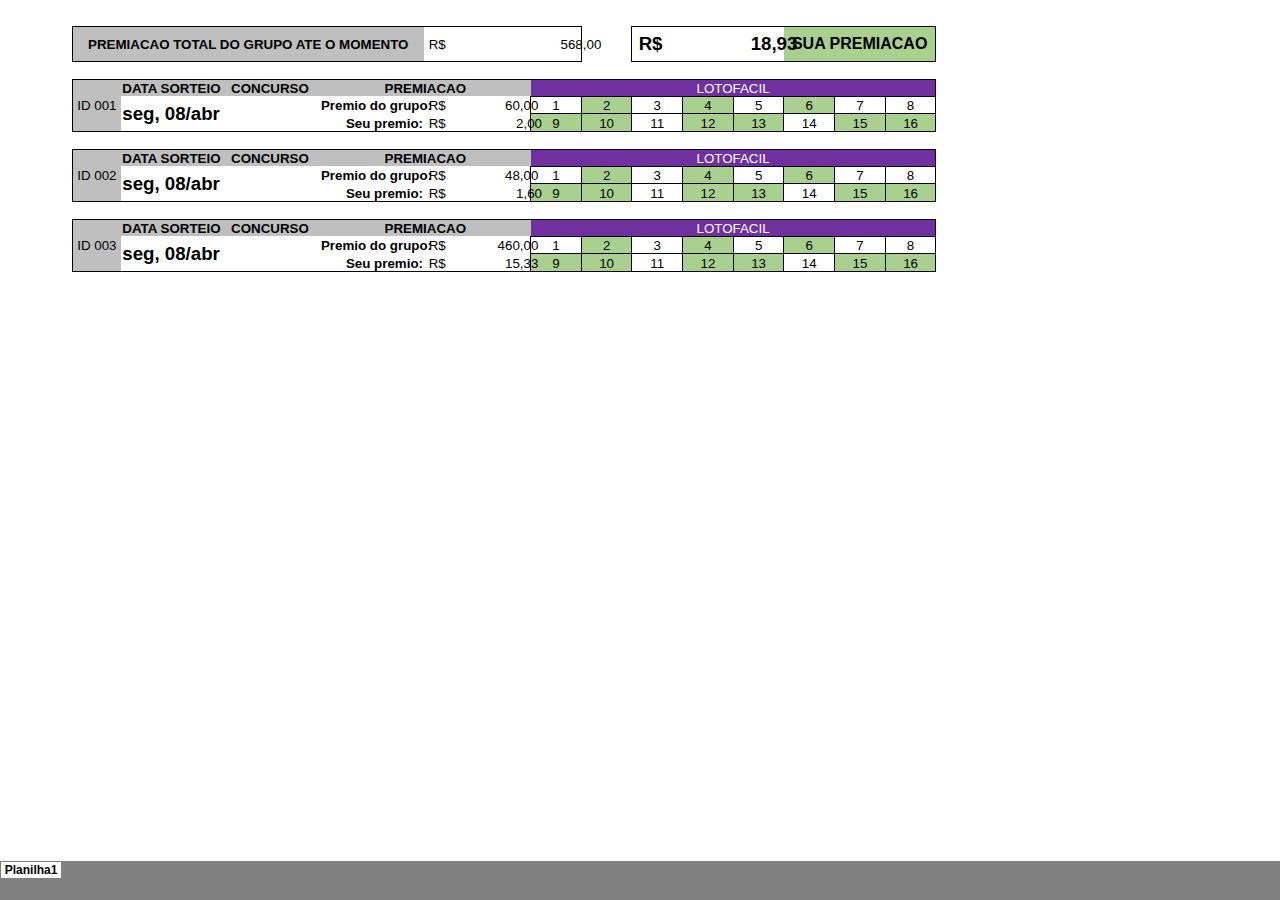
<file: docs/restrui.htm>
<html xmlns:v="urn:schemas-microsoft-com:vml"
xmlns:o="urn:schemas-microsoft-com:office:office"
xmlns:x="urn:schemas-microsoft-com:office:excel"
xmlns="http://www.w3.org/TR/REC-html40">

<head>
<meta name="Excel Workbook Frameset">
<meta http-equiv=Content-Type content="text/html; charset=windows-1252">
<meta name=ProgId content=Excel.Sheet>
<meta name=Generator content="Microsoft Excel 15">
<link rel=File-List href="restrui_arquivos/filelist.xml">
<![if !supportTabStrip]>
<link id="shLink" href="restrui_arquivos/sheet001.htm">

<link id="shLink">

<script language="JavaScript">
<!--
 var c_lTabs=1;

 var c_rgszSh=new Array(c_lTabs);
 c_rgszSh[0] = "Planilha1";



 var c_rgszClr=new Array(8);
 c_rgszClr[0]="window";
 c_rgszClr[1]="buttonface";
 c_rgszClr[2]="windowframe";
 c_rgszClr[3]="windowtext";
 c_rgszClr[4]="threedlightshadow";
 c_rgszClr[5]="threedhighlight";
 c_rgszClr[6]="threeddarkshadow";
 c_rgszClr[7]="threedshadow";

 var g_iShCur;
 var g_rglTabX=new Array(c_lTabs);

function fnGetIEVer()
{
 var ua=window.navigator.userAgent
 var msie=ua.indexOf("MSIE")
 if (msie>0 && window.navigator.platform=="Win32")
  return parseInt(ua.substring(msie+5,ua.indexOf(".", msie)));
 else
  return 0;
}

function fnBuildFrameset()
{
 var szHTML="<frameset rows=\"*,18\" border=0 width=0 frameborder=no framespacing=0>"+
  "<frame src=\""+document.all.item("shLink")[0].href+"\" name=\"frSheet\" noresize>"+
  "<frameset cols=\"54,*\" border=0 width=0 frameborder=no framespacing=0>"+
  "<frame src=\"\" name=\"frScroll\" marginwidth=0 marginheight=0 scrolling=no>"+
  "<frame src=\"\" name=\"frTabs\" marginwidth=0 marginheight=0 scrolling=no>"+
  "</frameset></frameset><plaintext>";

 with (document) {
  open("text/html","replace");
  write(szHTML);
  close();
 }

 fnBuildTabStrip();
}

function fnBuildTabStrip()
{
 var szHTML=
  "<html><head><style>.clScroll {font:8pt Courier New;color:"+c_rgszClr[6]+";cursor:default;line-height:10pt;}"+
  ".clScroll2 {font:10pt Arial;color:"+c_rgszClr[6]+";cursor:default;line-height:11pt;}</style></head>"+
  "<body onclick=\"event.returnValue=false;\" ondragstart=\"event.returnValue=false;\" onselectstart=\"event.returnValue=false;\" bgcolor="+c_rgszClr[4]+" topmargin=0 leftmargin=0><table cellpadding=0 cellspacing=0 width=100%>"+
  "<tr><td colspan=6 height=1 bgcolor="+c_rgszClr[2]+"></td></tr>"+
  "<tr><td style=\"font:1pt\">&nbsp;<td>"+
  "<td valign=top id=tdScroll class=\"clScroll\" onclick=\"parent.fnFastScrollTabs(0);\" onmouseover=\"parent.fnMouseOverScroll(0);\" onmouseout=\"parent.fnMouseOutScroll(0);\"><a>&#171;</a></td>"+
  "<td valign=top id=tdScroll class=\"clScroll2\" onclick=\"parent.fnScrollTabs(0);\" ondblclick=\"parent.fnScrollTabs(0);\" onmouseover=\"parent.fnMouseOverScroll(1);\" onmouseout=\"parent.fnMouseOutScroll(1);\"><a>&lt</a></td>"+
  "<td valign=top id=tdScroll class=\"clScroll2\" onclick=\"parent.fnScrollTabs(1);\" ondblclick=\"parent.fnScrollTabs(1);\" onmouseover=\"parent.fnMouseOverScroll(2);\" onmouseout=\"parent.fnMouseOutScroll(2);\"><a>&gt</a></td>"+
  "<td valign=top id=tdScroll class=\"clScroll\" onclick=\"parent.fnFastScrollTabs(1);\" onmouseover=\"parent.fnMouseOverScroll(3);\" onmouseout=\"parent.fnMouseOutScroll(3);\"><a>&#187;</a></td>"+
  "<td style=\"font:1pt\">&nbsp;<td></tr></table></body></html>";

 with (frames['frScroll'].document) {
  open("text/html","replace");
  write(szHTML);
  close();
 }

 szHTML =
  "<html><head>"+
  "<style>A:link,A:visited,A:active {text-decoration:none;"+"color:"+c_rgszClr[3]+";}"+
  ".clTab {cursor:hand;background:"+c_rgszClr[1]+";font:9pt Arial;padding-left:3px;padding-right:3px;text-align:center;}"+
  ".clBorder {background:"+c_rgszClr[2]+";font:1pt;}"+
  "</style></head><body onload=\"parent.fnInit();\" onselectstart=\"event.returnValue=false;\" ondragstart=\"event.returnValue=false;\" bgcolor="+c_rgszClr[4]+
  " topmargin=0 leftmargin=0><table id=tbTabs cellpadding=0 cellspacing=0>";

 var iCellCount=(c_lTabs+1)*2;

 var i;
 for (i=0;i<iCellCount;i+=2)
  szHTML+="<col width=1><col>";

 var iRow;
 for (iRow=0;iRow<6;iRow++) {

  szHTML+="<tr>";

  if (iRow==5)
   szHTML+="<td colspan="+iCellCount+"></td>";
  else {
   if (iRow==0) {
    for(i=0;i<iCellCount;i++)
     szHTML+="<td height=1 class=\"clBorder\"></td>";
   } else if (iRow==1) {
    for(i=0;i<c_lTabs;i++) {
     szHTML+="<td height=1 nowrap class=\"clBorder\">&nbsp;</td>";
     szHTML+=
      "<td id=tdTab height=1 nowrap class=\"clTab\" onmouseover=\"parent.fnMouseOverTab("+i+");\" onmouseout=\"parent.fnMouseOutTab("+i+");\">"+
      "<a href=\""+document.all.item("shLink")[i].href+"\" target=\"frSheet\" id=aTab>&nbsp;"+c_rgszSh[i]+"&nbsp;</a></td>";
    }
    szHTML+="<td id=tdTab height=1 nowrap class=\"clBorder\"><a id=aTab>&nbsp;</a></td><td width=100%></td>";
   } else if (iRow==2) {
    for (i=0;i<c_lTabs;i++)
     szHTML+="<td height=1></td><td height=1 class=\"clBorder\"></td>";
    szHTML+="<td height=1></td><td height=1></td>";
   } else if (iRow==3) {
    for (i=0;i<iCellCount;i++)
     szHTML+="<td height=1></td>";
   } else if (iRow==4) {
    for (i=0;i<c_lTabs;i++)
     szHTML+="<td height=1 width=1></td><td height=1></td>";
    szHTML+="<td height=1 width=1></td><td></td>";
   }
  }
  szHTML+="</tr>";
 }

 szHTML+="</table></body></html>";
 with (frames['frTabs'].document) {
  open("text/html","replace");
  charset=document.charset;
  write(szHTML);
  close();
 }
}

function fnInit()
{
 g_rglTabX[0]=0;
 var i;
 for (i=1;i<=c_lTabs;i++)
  with (frames['frTabs'].document.all.tbTabs.rows[1].cells[fnTabToCol(i-1)])
   g_rglTabX[i]=offsetLeft+offsetWidth-6;
}

function fnTabToCol(iTab)
{
 return 2*iTab+1;
}

function fnNextTab(fDir)
{
 var iNextTab=-1;
 var i;

 with (frames['frTabs'].document.body) {
  if (fDir==0) {
   if (scrollLeft>0) {
    for (i=0;i<c_lTabs&&g_rglTabX[i]<scrollLeft;i++);
    if (i<c_lTabs)
     iNextTab=i-1;
   }
  } else {
   if (g_rglTabX[c_lTabs]+6>offsetWidth+scrollLeft) {
    for (i=0;i<c_lTabs&&g_rglTabX[i]<=scrollLeft;i++);
    if (i<c_lTabs)
     iNextTab=i;
   }
  }
 }
 return iNextTab;
}

function fnScrollTabs(fDir)
{
 var iNextTab=fnNextTab(fDir);

 if (iNextTab>=0) {
  frames['frTabs'].scroll(g_rglTabX[iNextTab],0);
  return true;
 } else
  return false;
}

function fnFastScrollTabs(fDir)
{
 if (c_lTabs>16)
  frames['frTabs'].scroll(g_rglTabX[fDir?c_lTabs-1:0],0);
 else
  if (fnScrollTabs(fDir)>0) window.setTimeout("fnFastScrollTabs("+fDir+");",5);
}

function fnSetTabProps(iTab,fActive)
{
 var iCol=fnTabToCol(iTab);
 var i;

 if (iTab>=0) {
  with (frames['frTabs'].document.all) {
   with (tbTabs) {
    for (i=0;i<=4;i++) {
     with (rows[i]) {
      if (i==0)
       cells[iCol].style.background=c_rgszClr[fActive?0:2];
      else if (i>0 && i<4) {
       if (fActive) {
        cells[iCol-1].style.background=c_rgszClr[2];
        cells[iCol].style.background=c_rgszClr[0];
        cells[iCol+1].style.background=c_rgszClr[2];
       } else {
        if (i==1) {
         cells[iCol-1].style.background=c_rgszClr[2];
         cells[iCol].style.background=c_rgszClr[1];
         cells[iCol+1].style.background=c_rgszClr[2];
        } else {
         cells[iCol-1].style.background=c_rgszClr[4];
         cells[iCol].style.background=c_rgszClr[(i==2)?2:4];
         cells[iCol+1].style.background=c_rgszClr[4];
        }
       }
      } else
       cells[iCol].style.background=c_rgszClr[fActive?2:4];
     }
    }
   }
   with (aTab[iTab].style) {
    cursor=(fActive?"default":"hand");
    color=c_rgszClr[3];
   }
  }
 }
}

function fnMouseOverScroll(iCtl)
{
 frames['frScroll'].document.all.tdScroll[iCtl].style.color=c_rgszClr[7];
}

function fnMouseOutScroll(iCtl)
{
 frames['frScroll'].document.all.tdScroll[iCtl].style.color=c_rgszClr[6];
}

function fnMouseOverTab(iTab)
{
 if (iTab!=g_iShCur) {
  var iCol=fnTabToCol(iTab);
  with (frames['frTabs'].document.all) {
   tdTab[iTab].style.background=c_rgszClr[5];
  }
 }
}

function fnMouseOutTab(iTab)
{
 if (iTab>=0) {
  var elFrom=frames['frTabs'].event.srcElement;
  var elTo=frames['frTabs'].event.toElement;

  if ((!elTo) ||
   (elFrom.tagName==elTo.tagName) ||
   (elTo.tagName=="A" && elTo.parentElement!=elFrom) ||
   (elFrom.tagName=="A" && elFrom.parentElement!=elTo)) {

   if (iTab!=g_iShCur) {
    with (frames['frTabs'].document.all) {
     tdTab[iTab].style.background=c_rgszClr[1];
    }
   }
  }
 }
}

function fnSetActiveSheet(iSh)
{
 if (iSh!=g_iShCur) {
  fnSetTabProps(g_iShCur,false);
  fnSetTabProps(iSh,true);
  g_iShCur=iSh;
 }
}

 window.g_iIEVer=fnGetIEVer();
 if (window.g_iIEVer>=4)
  fnBuildFrameset();
//-->
</script>
<![endif]><!--[if gte mso 9]><xml>
 <x:ExcelWorkbook>
  <x:ExcelWorksheets>
   <x:ExcelWorksheet>
    <x:Name>Planilha1</x:Name>
    <x:WorksheetSource HRef="restrui_arquivos/sheet001.htm"/>
   </x:ExcelWorksheet>
  </x:ExcelWorksheets>
  <x:Stylesheet HRef="restrui_arquivos/stylesheet.css"/>
  <x:WindowHeight>5790</x:WindowHeight>
  <x:WindowWidth>16800</x:WindowWidth>
  <x:WindowTopX>0</x:WindowTopX>
  <x:WindowTopY>0</x:WindowTopY>
  <x:ProtectStructure>False</x:ProtectStructure>
  <x:ProtectWindows>False</x:ProtectWindows>
 </x:ExcelWorkbook>
</xml><![endif]-->
</head>

<frameset rows="*,39" border=0 width=0 frameborder=no framespacing=0>
 <frame src="restrui_arquivos/sheet001.htm" name="frSheet">
 <frame src="restrui_arquivos/tabstrip.htm" name="frTabs" marginwidth=0 marginheight=0>
 <noframes>
  <body>
   <p>Esta p�gina usa quadros, mas o seu navegador n�o d� suporte para eles.</p>
  </body>
 </noframes>
</frameset>
</html>
</file>
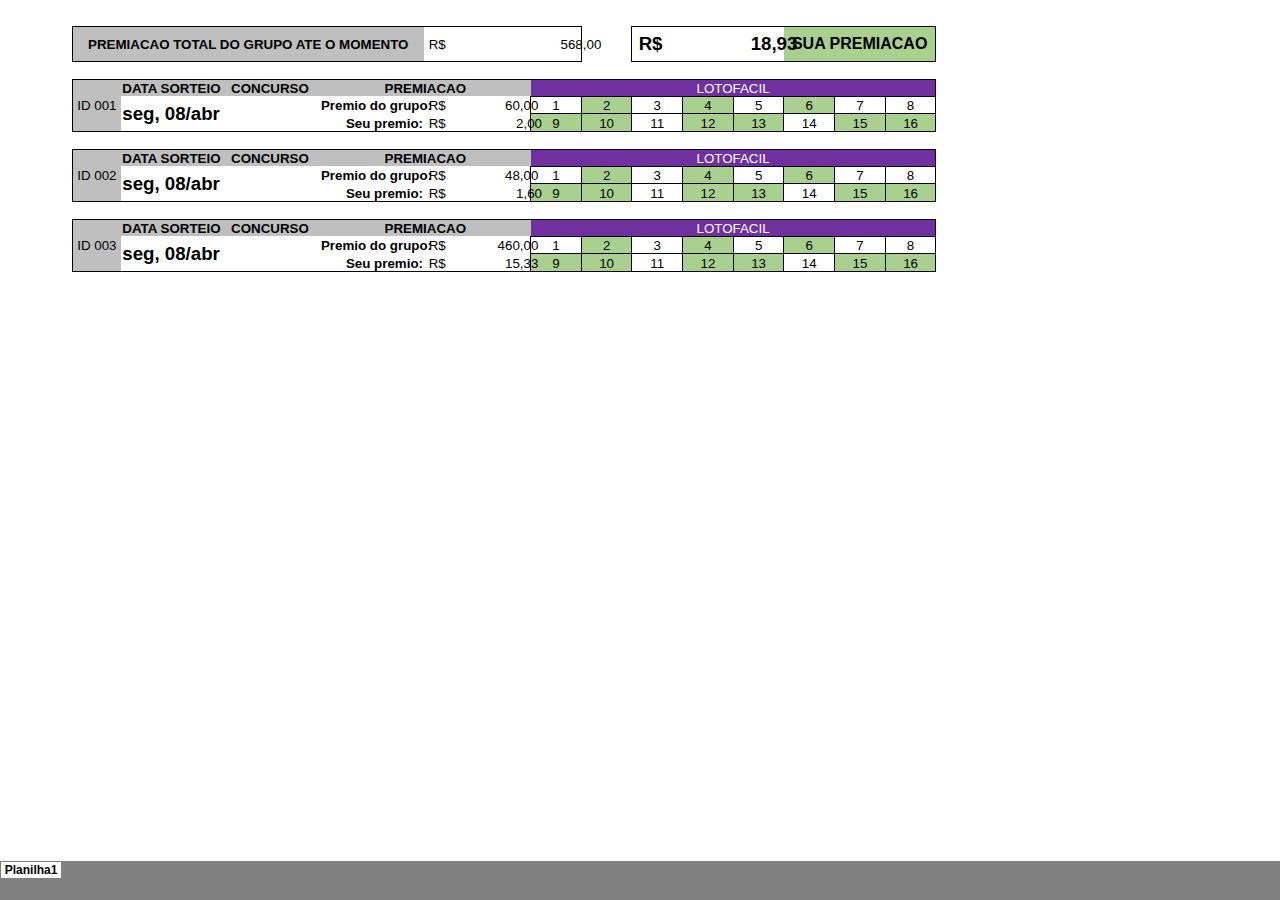
<file: docs/restrui_arquivos/sheet001.htm>
<html xmlns:v="urn:schemas-microsoft-com:vml"
xmlns:o="urn:schemas-microsoft-com:office:office"
xmlns:x="urn:schemas-microsoft-com:office:excel"
xmlns="http://www.w3.org/TR/REC-html40">

<head>
<meta http-equiv=Content-Type content="text/html; charset=windows-1252">
<meta name=ProgId content=Excel.Sheet>
<meta name=Generator content="Microsoft Excel 15">
<link id=Main-File rel=Main-File href="../restrui.htm">
<link rel=File-List href=filelist.xml>
<link rel=Stylesheet href=stylesheet.css>
<style>
<!--table
	{mso-displayed-decimal-separator:"\,";
	mso-displayed-thousand-separator:"\.";}
@page
	{margin:.79in .51in .79in .51in;
	mso-header-margin:.31in;
	mso-footer-margin:.31in;}
-->
</style>
<![if !supportTabStrip]><script language="JavaScript">
<!--
function fnUpdateTabs()
 {
  if (parent.window.g_iIEVer>=4) {
   if (parent.document.readyState=="complete"
    && parent.frames['frTabs'].document.readyState=="complete")
   parent.fnSetActiveSheet(0);
  else
   window.setTimeout("fnUpdateTabs();",150);
 }
}

if (window.name!="frSheet")
 window.location.replace("../restrui.htm");
else
 fnUpdateTabs();
//-->
</script>
<![endif]>
</head>

<body link="#0563C1" vlink="#954F72" class=xl65>

<table border=0 cellpadding=0 cellspacing=0 width=921 style='border-collapse:
 collapse;table-layout:fixed;width:696pt'>
 <col class=xl65 width=64 style='width:48pt'>
 <col class=xl65 width=49 style='mso-width-source:userset;mso-width-alt:1792;
 width:37pt'>
 <col class=xl68 width=98 style='mso-width-source:userset;mso-width-alt:3584;
 width:74pt'>
 <col class=xl68 width=100 style='mso-width-source:userset;mso-width-alt:3657;
 width:75pt'>
 <col class=xl68 width=104 style='mso-width-source:userset;mso-width-alt:3803;
 width:78pt'>
 <col class=xl68 width=106 style='mso-width-source:userset;mso-width-alt:3876;
 width:80pt'>
 <col class=xl65 width=50 span=8 style='mso-width-source:userset;mso-width-alt:
 1828;width:38pt'>
 <tr height=18 style='height:13.5pt'>
  <td height=18 class=xl65 width=64 style='height:13.5pt;width:48pt'></td>
  <td class=xl65 width=49 style='width:37pt'></td>
  <td class=xl68 width=98 style='width:74pt'></td>
  <td class=xl68 width=100 style='width:75pt'></td>
  <td class=xl68 width=104 style='width:78pt'></td>
  <td class=xl68 width=106 style='width:80pt'></td>
  <td class=xl65 width=50 style='width:38pt'></td>
  <td class=xl65 width=50 style='width:38pt'></td>
  <td class=xl65 width=50 style='width:38pt'></td>
  <td class=xl65 width=50 style='width:38pt'></td>
  <td class=xl65 width=50 style='width:38pt'></td>
  <td class=xl65 width=50 style='width:38pt'></td>
  <td class=xl65 width=50 style='width:38pt'></td>
  <td class=xl65 width=50 style='width:38pt'></td>
 </tr>
 <tr height=17 style='height:12.75pt'>
  <td height=17 class=xl65 style='height:12.75pt'></td>
  <td colspan=4 rowspan=2 class=xl78 style='border-bottom:1.0pt solid black'>PREMIACAO
  TOTAL DO GRUPO ATE O MOMENTO</td>
  <td colspan=2 rowspan=2 class=xl82 style='border-right:1.0pt solid black;
  border-bottom:1.0pt solid black'><span
  style='mso-spacerun:yes'>�</span>R$<span
  style='mso-spacerun:yes'>������������������������������ </span>568,00 </td>
  <td class=xl65></td>
  <td colspan=3 rowspan=2 class=xl86 style='border-bottom:1.0pt solid black'><span
  style='mso-spacerun:yes'>�</span>R$<span
  style='mso-spacerun:yes'>���������������� </span>18,93 </td>
  <td colspan=3 rowspan=2 class=xl90 style='border-right:1.0pt solid black;
  border-bottom:1.0pt solid black'>SUA PREMIACAO</td>
 </tr>
 <tr height=18 style='height:13.5pt'>
  <td height=18 class=xl65 style='height:13.5pt'></td>
  <td class=xl65></td>
 </tr>
 <tr height=18 style='height:13.5pt'>
  <td height=18 class=xl65 style='height:13.5pt'></td>
  <td class=xl65></td>
  <td class=xl68></td>
  <td class=xl68></td>
  <td class=xl68></td>
  <td class=xl68></td>
  <td class=xl65></td>
  <td class=xl65></td>
  <td class=xl65></td>
  <td class=xl65></td>
  <td class=xl65></td>
  <td class=xl65></td>
  <td class=xl65></td>
  <td class=xl65></td>
 </tr>
 <tr height=17 style='height:12.75pt'>
  <td height=17 class=xl65 style='height:12.75pt'></td>
  <td rowspan=3 class=xl94 style='border-bottom:1.0pt solid black'>ID 001</td>
  <td class=xl69>DATA SORTEIO</td>
  <td class=xl69>CONCURSO</td>
  <td colspan=2 class=xl69>PREMIACAO</td>
  <td colspan=8 class=xl97 style='border-right:1.0pt solid black'>LOTOFACIL</td>
 </tr>
 <tr height=17 style='height:12.75pt'>
  <td height=17 class=xl65 style='height:12.75pt'></td>
  <td rowspan=2 class=xl99 style='border-bottom:1.0pt solid black'>seg, 08/abr</td>
  <td rowspan=2 class=xl68 style='border-bottom:1.0pt solid black'></td>
  <td class=xl70>Premio do grupo:</td>
  <td class=xl71><span style='mso-spacerun:yes'>�</span>R$<span
  style='mso-spacerun:yes'>��������������� </span>60,00 </td>
  <td class=xl66 style='border-top:none'>1</td>
  <td class=xl67 style='border-top:none;border-left:none'>2</td>
  <td class=xl66 style='border-top:none;border-left:none'>3</td>
  <td class=xl67 style='border-top:none;border-left:none'>4</td>
  <td class=xl66 style='border-top:none;border-left:none'>5</td>
  <td class=xl67 style='border-top:none;border-left:none'>6</td>
  <td class=xl66 style='border-top:none;border-left:none'>7</td>
  <td class=xl72 style='border-top:none;border-left:none'>8</td>
 </tr>
 <tr height=18 style='height:13.5pt'>
  <td height=18 class=xl65 style='height:13.5pt'></td>
  <td class=xl73>Seu premio:</td>
  <td class=xl74><span style='mso-spacerun:yes'>�</span>R$<span
  style='mso-spacerun:yes'>������������������ </span>2,00 </td>
  <td class=xl75 style='border-top:none'>9</td>
  <td class=xl75 style='border-top:none;border-left:none'>10</td>
  <td class=xl76 style='border-top:none;border-left:none'>11</td>
  <td class=xl75 style='border-top:none;border-left:none'>12</td>
  <td class=xl75 style='border-top:none;border-left:none'>13</td>
  <td class=xl76 style='border-top:none;border-left:none'>14</td>
  <td class=xl75 style='border-top:none;border-left:none'>15</td>
  <td class=xl77 style='border-top:none;border-left:none'>16</td>
 </tr>
 <tr height=18 style='height:13.5pt'>
  <td height=18 class=xl65 style='height:13.5pt'></td>
  <td class=xl65></td>
  <td class=xl68></td>
  <td class=xl68></td>
  <td class=xl68></td>
  <td class=xl68></td>
  <td class=xl65></td>
  <td class=xl65></td>
  <td class=xl65></td>
  <td class=xl65></td>
  <td class=xl65></td>
  <td class=xl65></td>
  <td class=xl65></td>
  <td class=xl65></td>
 </tr>
 <tr height=17 style='height:12.75pt'>
  <td height=17 class=xl65 style='height:12.75pt'></td>
  <td rowspan=3 class=xl94 style='border-bottom:1.0pt solid black'>ID 002</td>
  <td class=xl69>DATA SORTEIO</td>
  <td class=xl69>CONCURSO</td>
  <td colspan=2 class=xl69>PREMIACAO</td>
  <td colspan=8 class=xl97 style='border-right:1.0pt solid black'>LOTOFACIL</td>
 </tr>
 <tr height=17 style='height:12.75pt'>
  <td height=17 class=xl65 style='height:12.75pt'></td>
  <td rowspan=2 class=xl99 style='border-bottom:1.0pt solid black'>seg, 08/abr</td>
  <td rowspan=2 class=xl68 style='border-bottom:1.0pt solid black'></td>
  <td class=xl70>Premio do grupo:</td>
  <td class=xl71><span style='mso-spacerun:yes'>�</span>R$<span
  style='mso-spacerun:yes'>��������������� </span>48,00 </td>
  <td class=xl66 style='border-top:none'>1</td>
  <td class=xl67 style='border-top:none;border-left:none'>2</td>
  <td class=xl66 style='border-top:none;border-left:none'>3</td>
  <td class=xl67 style='border-top:none;border-left:none'>4</td>
  <td class=xl66 style='border-top:none;border-left:none'>5</td>
  <td class=xl67 style='border-top:none;border-left:none'>6</td>
  <td class=xl66 style='border-top:none;border-left:none'>7</td>
  <td class=xl72 style='border-top:none;border-left:none'>8</td>
 </tr>
 <tr height=18 style='height:13.5pt'>
  <td height=18 class=xl65 style='height:13.5pt'></td>
  <td class=xl73>Seu premio:</td>
  <td class=xl74><span style='mso-spacerun:yes'>�</span>R$<span
  style='mso-spacerun:yes'>������������������ </span>1,60 </td>
  <td class=xl75 style='border-top:none'>9</td>
  <td class=xl75 style='border-top:none;border-left:none'>10</td>
  <td class=xl76 style='border-top:none;border-left:none'>11</td>
  <td class=xl75 style='border-top:none;border-left:none'>12</td>
  <td class=xl75 style='border-top:none;border-left:none'>13</td>
  <td class=xl76 style='border-top:none;border-left:none'>14</td>
  <td class=xl75 style='border-top:none;border-left:none'>15</td>
  <td class=xl77 style='border-top:none;border-left:none'>16</td>
 </tr>
 <tr height=18 style='height:13.5pt'>
  <td height=18 class=xl65 style='height:13.5pt'></td>
  <td class=xl65></td>
  <td class=xl68></td>
  <td class=xl68></td>
  <td class=xl68></td>
  <td class=xl68></td>
  <td class=xl65></td>
  <td class=xl65></td>
  <td class=xl65></td>
  <td class=xl65></td>
  <td class=xl65></td>
  <td class=xl65></td>
  <td class=xl65></td>
  <td class=xl65></td>
 </tr>
 <tr height=17 style='height:12.75pt'>
  <td height=17 class=xl65 style='height:12.75pt'></td>
  <td rowspan=3 class=xl94 style='border-bottom:1.0pt solid black'>ID 003</td>
  <td class=xl69>DATA SORTEIO</td>
  <td class=xl69>CONCURSO</td>
  <td colspan=2 class=xl69>PREMIACAO</td>
  <td colspan=8 class=xl97 style='border-right:1.0pt solid black'>LOTOFACIL</td>
 </tr>
 <tr height=17 style='height:12.75pt'>
  <td height=17 class=xl65 style='height:12.75pt'></td>
  <td rowspan=2 class=xl99 style='border-bottom:1.0pt solid black'>seg, 08/abr</td>
  <td rowspan=2 class=xl68 style='border-bottom:1.0pt solid black'></td>
  <td class=xl70>Premio do grupo:</td>
  <td class=xl71><span style='mso-spacerun:yes'>�</span>R$<span
  style='mso-spacerun:yes'>������������� </span>460,00 </td>
  <td class=xl66 style='border-top:none'>1</td>
  <td class=xl67 style='border-top:none;border-left:none'>2</td>
  <td class=xl66 style='border-top:none;border-left:none'>3</td>
  <td class=xl67 style='border-top:none;border-left:none'>4</td>
  <td class=xl66 style='border-top:none;border-left:none'>5</td>
  <td class=xl67 style='border-top:none;border-left:none'>6</td>
  <td class=xl66 style='border-top:none;border-left:none'>7</td>
  <td class=xl72 style='border-top:none;border-left:none'>8</td>
 </tr>
 <tr height=18 style='height:13.5pt'>
  <td height=18 class=xl65 style='height:13.5pt'></td>
  <td class=xl73>Seu premio:</td>
  <td class=xl74><span style='mso-spacerun:yes'>�</span>R$<span
  style='mso-spacerun:yes'>��������������� </span>15,33 </td>
  <td class=xl75 style='border-top:none'>9</td>
  <td class=xl75 style='border-top:none;border-left:none'>10</td>
  <td class=xl76 style='border-top:none;border-left:none'>11</td>
  <td class=xl75 style='border-top:none;border-left:none'>12</td>
  <td class=xl75 style='border-top:none;border-left:none'>13</td>
  <td class=xl76 style='border-top:none;border-left:none'>14</td>
  <td class=xl75 style='border-top:none;border-left:none'>15</td>
  <td class=xl77 style='border-top:none;border-left:none'>16</td>
 </tr>
 <tr height=17 style='height:12.75pt'>
  <td height=17 class=xl65 style='height:12.75pt'></td>
  <td class=xl65></td>
  <td class=xl68></td>
  <td class=xl68></td>
  <td class=xl68></td>
  <td class=xl68></td>
  <td class=xl65></td>
  <td class=xl65></td>
  <td class=xl65></td>
  <td class=xl65></td>
  <td class=xl65></td>
  <td class=xl65></td>
  <td class=xl65></td>
  <td class=xl65></td>
 </tr>
 <tr height=17 style='height:12.75pt'>
  <td height=17 class=xl65 style='height:12.75pt'></td>
  <td class=xl65></td>
  <td class=xl68></td>
  <td class=xl68></td>
  <td class=xl68></td>
  <td class=xl68></td>
  <td class=xl65></td>
  <td class=xl65></td>
  <td class=xl65></td>
  <td class=xl65></td>
  <td class=xl65></td>
  <td class=xl65></td>
  <td class=xl65></td>
  <td class=xl65></td>
 </tr>
 <tr height=17 style='height:12.75pt'>
  <td height=17 class=xl65 style='height:12.75pt'></td>
  <td class=xl65></td>
  <td class=xl68></td>
  <td class=xl68></td>
  <td class=xl68></td>
  <td class=xl68></td>
  <td class=xl65></td>
  <td class=xl65></td>
  <td class=xl65></td>
  <td class=xl65></td>
  <td class=xl65></td>
  <td class=xl65></td>
  <td class=xl65></td>
  <td class=xl65></td>
 </tr>
 <tr height=17 style='height:12.75pt'>
  <td height=17 class=xl65 style='height:12.75pt'></td>
  <td class=xl65></td>
  <td class=xl68></td>
  <td class=xl68></td>
  <td class=xl68></td>
  <td class=xl68></td>
  <td class=xl65></td>
  <td class=xl65></td>
  <td class=xl65></td>
  <td class=xl65></td>
  <td class=xl65></td>
  <td class=xl65></td>
  <td class=xl65></td>
  <td class=xl65></td>
 </tr>
 <tr height=17 style='height:12.75pt'>
  <td height=17 class=xl65 style='height:12.75pt'></td>
  <td class=xl65></td>
  <td class=xl68></td>
  <td class=xl68></td>
  <td class=xl68></td>
  <td class=xl68></td>
  <td class=xl102></td>
  <td class=xl65></td>
  <td class=xl65></td>
  <td class=xl65></td>
  <td class=xl65></td>
  <td class=xl65></td>
  <td class=xl65></td>
  <td class=xl65></td>
 </tr>
 <![if supportMisalignedColumns]>
 <tr height=0 style='display:none'>
  <td width=64 style='width:48pt'></td>
  <td width=49 style='width:37pt'></td>
  <td width=98 style='width:74pt'></td>
  <td width=100 style='width:75pt'></td>
  <td width=104 style='width:78pt'></td>
  <td width=106 style='width:80pt'></td>
  <td width=50 style='width:38pt'></td>
  <td width=50 style='width:38pt'></td>
  <td width=50 style='width:38pt'></td>
  <td width=50 style='width:38pt'></td>
  <td width=50 style='width:38pt'></td>
  <td width=50 style='width:38pt'></td>
  <td width=50 style='width:38pt'></td>
  <td width=50 style='width:38pt'></td>
 </tr>
 <![endif]>
</table>

</body>

</html>
</file>
